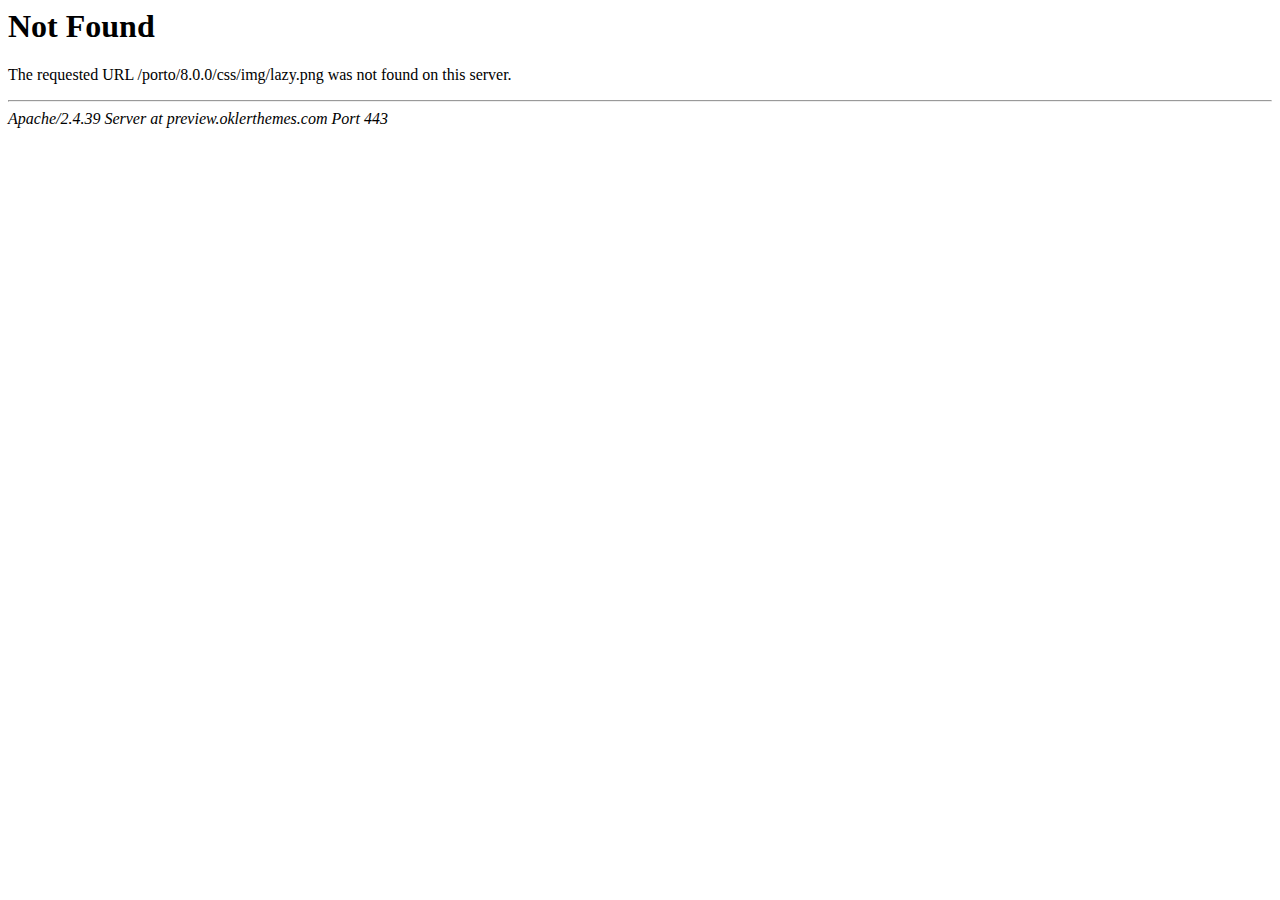
<file: css/img/lazy.html>
<!DOCTYPE HTML PUBLIC "-//IETF//DTD HTML 2.0//EN">
<html><head>
<title>404 Not Found</title>
</head><body>
<h1>Not Found</h1>
<p>The requested URL /porto/8.0.0/css/img/lazy.png was not found on this server.</p>
<hr>
<address>Apache/2.4.39 Server at preview.oklerthemes.com Port 443</address>
</body></html>
</file>
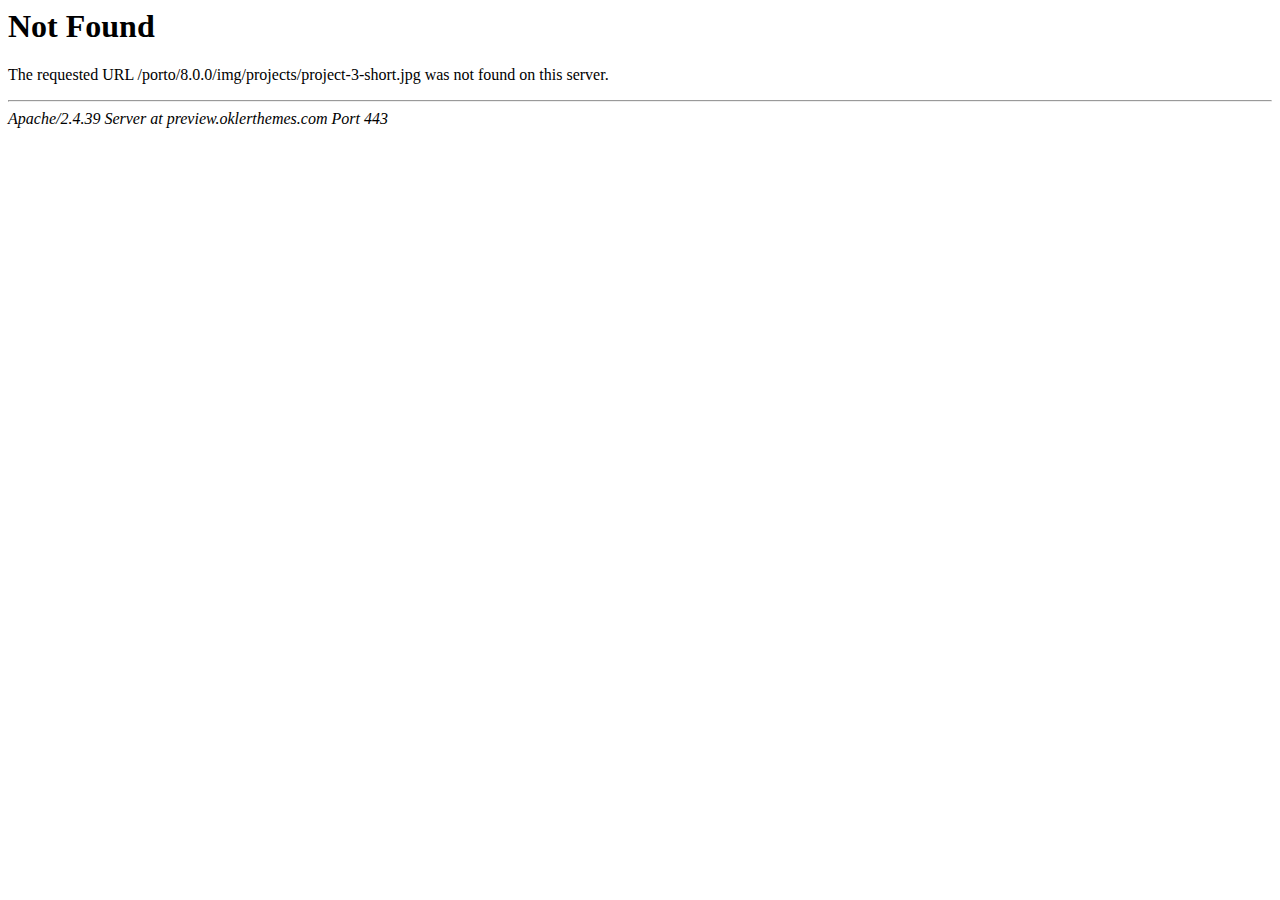
<file: img/projects/project-3-short.html>
<!DOCTYPE HTML PUBLIC "-//IETF//DTD HTML 2.0//EN">
<html><head>
<title>404 Not Found</title>
</head><body>
<h1>Not Found</h1>
<p>The requested URL /porto/8.0.0/img/projects/project-3-short.jpg was not found on this server.</p>
<hr>
<address>Apache/2.4.39 Server at preview.oklerthemes.com Port 443</address>
</body></html>
</file>
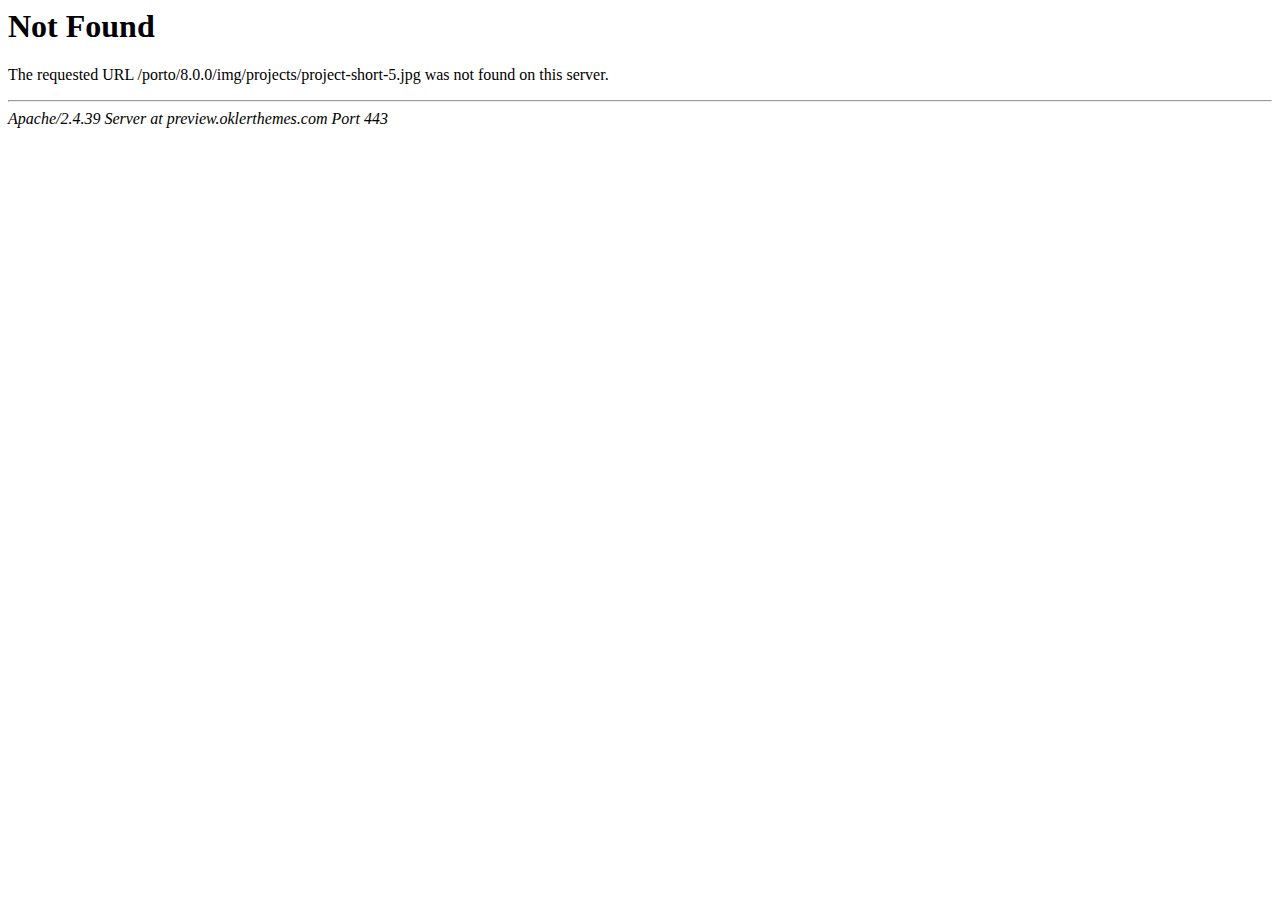
<file: img/projects/project-short-5.html>
<!DOCTYPE HTML PUBLIC "-//IETF//DTD HTML 2.0//EN">
<html><head>
<title>404 Not Found</title>
</head><body>
<h1>Not Found</h1>
<p>The requested URL /porto/8.0.0/img/projects/project-short-5.jpg was not found on this server.</p>
<hr>
<address>Apache/2.4.39 Server at preview.oklerthemes.com Port 443</address>
</body></html>
</file>
